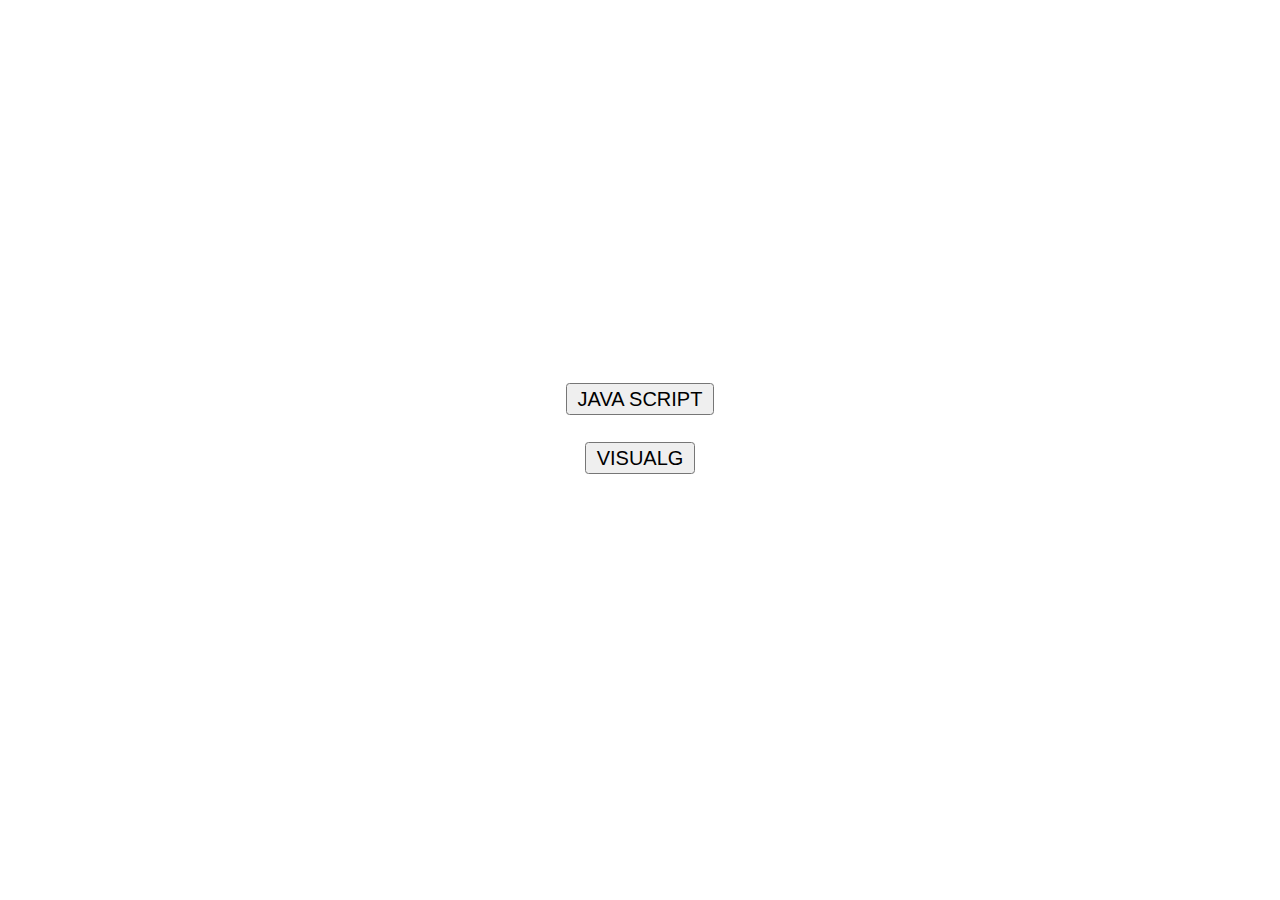
<file: index.html>
<!DOCTYPE html>
<html lang="en">
<head>
    <link rel="stylesheet" href="style.css">
    <script src="script.js"></script>
    <meta charset="UTF-8">
    <meta http-equiv="X-UA-Compatible" content="IE=edge">
    <meta name="viewport" content="width=device-width, initial-scale=1.0">
    <title>Document</title>
</head>
<body class="fake">
    <div style="text-align: center;">
    <h1>EXERCÍCIO 48</h1><br><br>
    <p id="txt">Fazer um programa no qual o usuário<br> digite a sua altura e o seu peso, ao final mostre o IMC (índice de massa corporal) <br>e uma mensagem se está abaixo do peso (IMC menor que 18), com o peso ideal (entre 18 e 25) <br>ou acima do peso (IMC maior que 25). IMC = peso / (altura * altura).</p>
    <br><br><a href="emJava.html"><button>JAVA SCRIPT</button></a><br><br>
    <a href="visualg.html"><button>VISUALG</button></a>
</div>
</body>
</html>
</file>
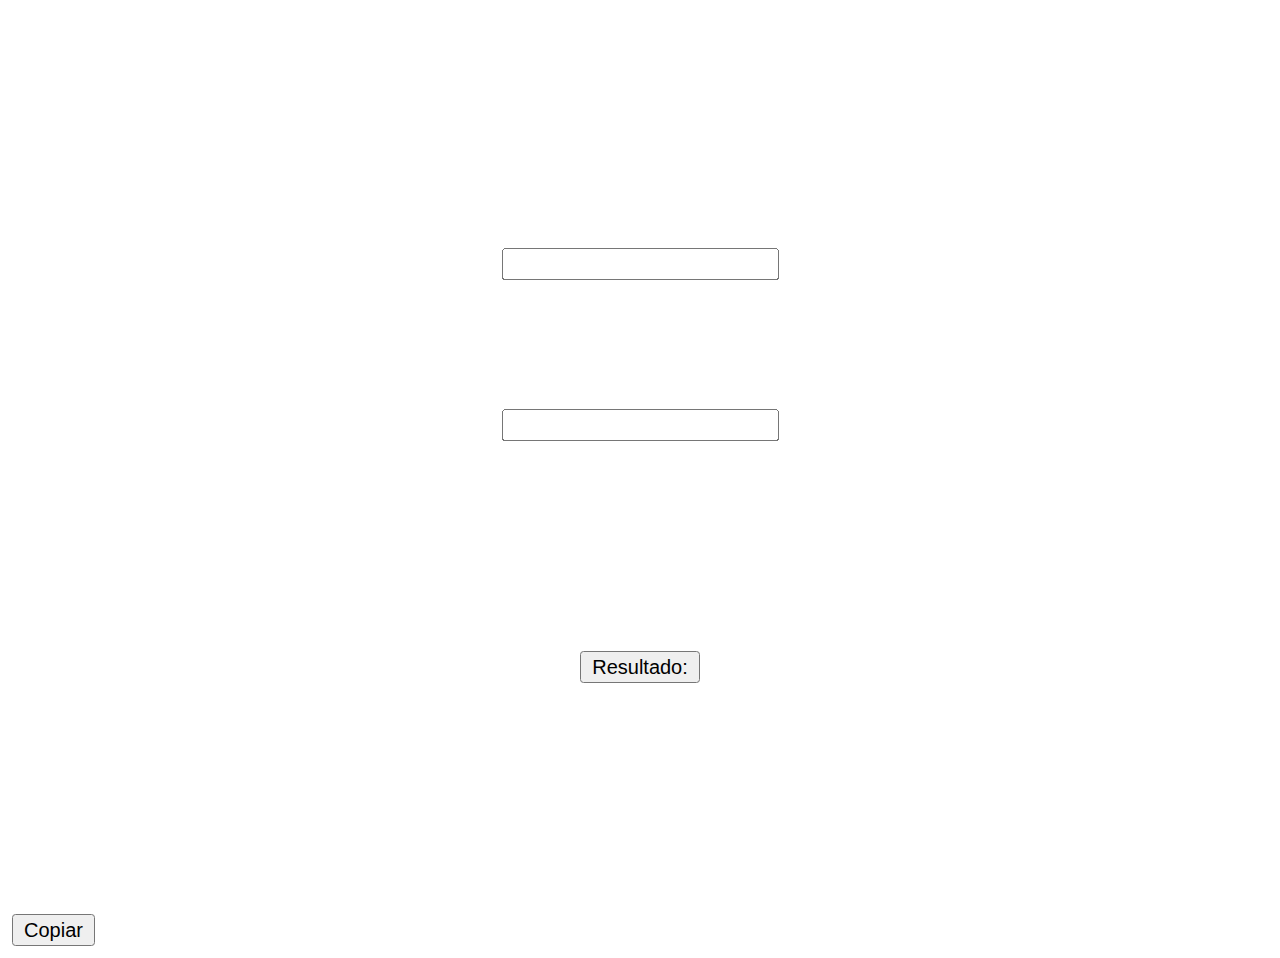
<file: emJava.html>
<!DOCTYPE html>
<html lang="en">
<head>
    <link rel="stylesheet" href="style.css">
    <script src="script.js"></script>
    <meta charset="UTF-8">
    <meta http-equiv="X-UA-Compatible" content="IE=edge">
    <meta name="viewport" content="width=device-width, initial-scale=1.0">
    <title>Document</title>
</head>
<body class="body2">
    <div class="javaS">
        <h1>EXERCÍCIO 48</h1><br><br>
        <p id="pes">PESO:</p>
        <input id="peso" type="number"><br><br><br>
        <p id="alt">ALTURA(em metros):</p>
        <input id="altura" type="number"><br><br><br><br><br><br>
        <p id="imc">IMC</p>
        <button onclick="calcularIMC()">Resultado:</button>
        <p id="resultadoo">___</p>
    </div>
          <div class="code-box">
            <pre><code id="code-snippet">
                 function calcularIMC() {
                    var peso = Number(document.getElementById("peso").value);
                    var altura = Number(document.getElementById("altura").value);
                    var imc = peso / (altura * altura);
                    
                    if (imc < 18) {
                        document.getElementById("resultadoo").innerHTML = imc+ "br"+"(Abaixo do peso)";
                    } else if (imc >= 18 && imc < 25) {
                        document.getElementById("resultadoo").innerHTML = imc+ "br"+"(Peso normal)";
                    } else{
                        document.getElementById("resultadoo").innerHTML = imc+ "br"+"Sobrepeso";
                    }
                }
            </code></pre>
            <button onclick="copyToClipboard()">Copiar</button>
          </div>
    
</body>
</html>
</file>
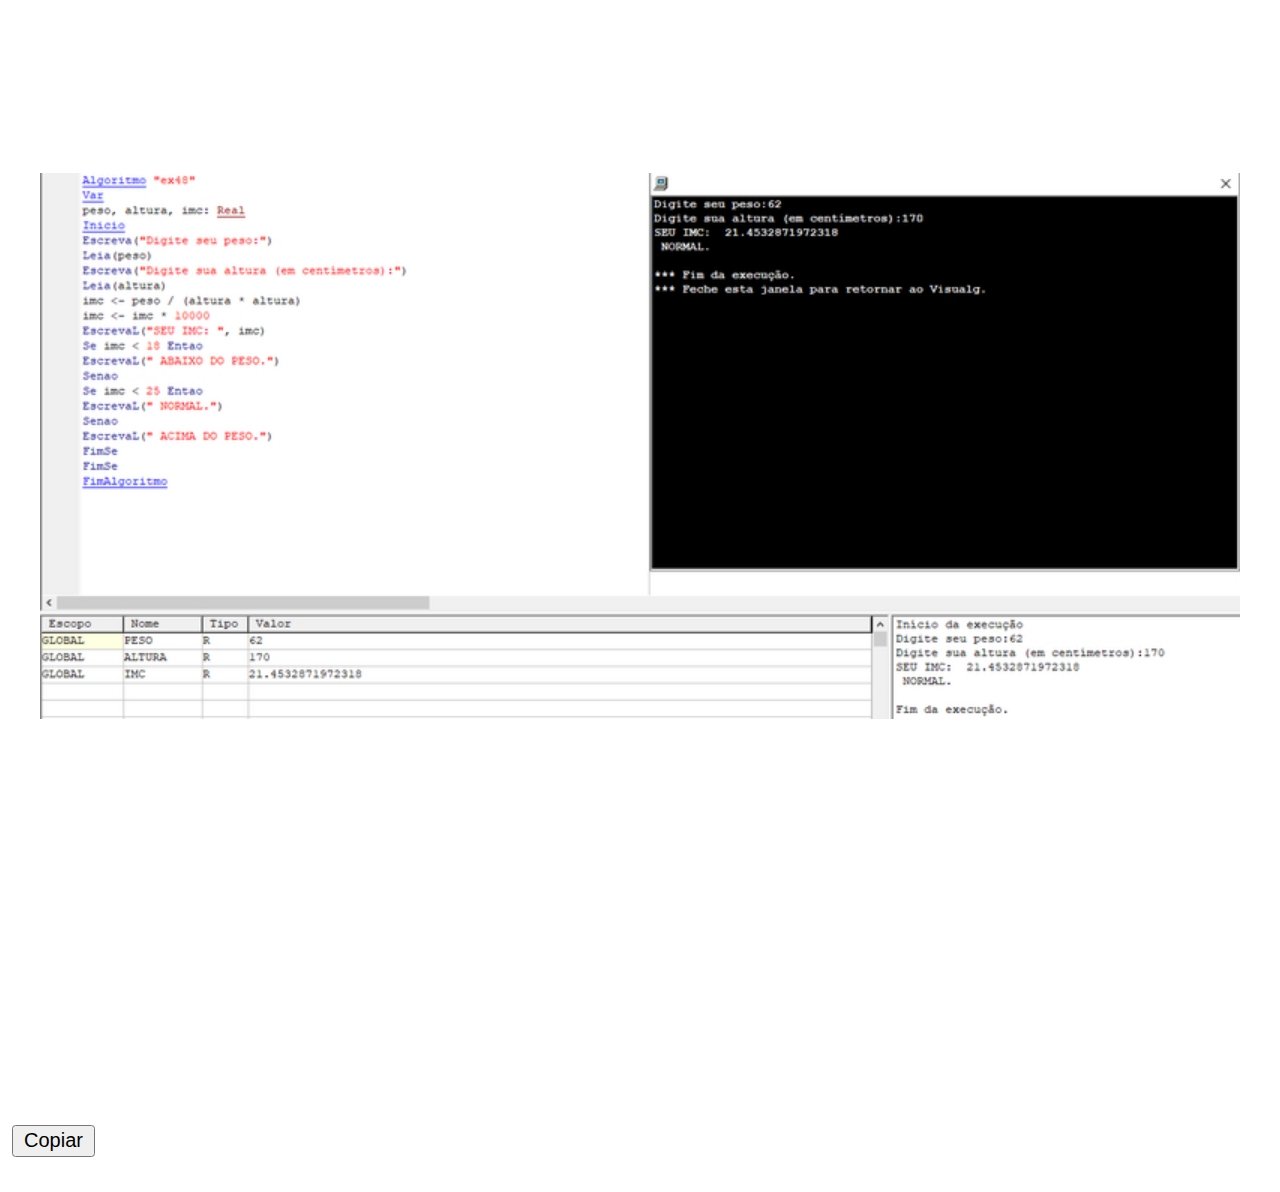
<file: visualg.html>
<!DOCTYPE html>
<html lang="en">
<head>
    <link rel="stylesheet" href="style.css">
    <script src="script.js"></script>
    <meta charset="UTF-8">
    <meta http-equiv="X-UA-Compatible" content="IE=edge">
    <meta name="viewport" content="width=device-width, initial-scale=1.0">
    <title>Document</title>
</head>
<body class="natty">
    <div style="text-align: center;">
        <h1>EXERCÍCIO 48</h1><br><br>
        <img src="fotodovisualgp_Easy.jpg">
        <br><br><div class="code">
            <pre><code id="code-snippet">
Algoritmo "ex48"
Var
peso, altura, imc: Real
Inicio
Escreva("Digite seu peso:")
Leia(peso)
Escreva("Digite sua altura (em centímetros):")
Leia(altura)
imc <- peso / (altura * altura)
imc <- imc * 10000
EscrevaL("SEU IMC: ", imc)
Se imc < 18 Entao
EscrevaL(" ABAIXO DO PESO.")
Senao
Se imc < 25 Entao
EscrevaL(" NORMAL.")
Senao
EscrevaL(" ACIMA DO PESO.")
FimSe
FimSe
FimAlgoritmo    
            </code></pre>
            <button onclick="copyToClipboard()">Copiar</button>
          </div>
</body>
</html>
</file>
<file: style.css>
.fake{
    background-image: url("https://www.teahub.io/photos/full/35-351823_goku-black-background-dragon-ball-z-wallpaper-pc.jpg");
    background-size: 100%;
    zoom: 150%;
}
.body2{
    background-image: url("https://www.teahub.io/photos/full/35-351823_goku-black-background-dragon-ball-z-wallpaper-pc.jpg");
    background-size: 100%;
    zoom: 150%;
}
.natty{
    background-image: url("https://www.teahub.io/photos/full/35-351823_goku-black-background-dragon-ball-z-wallpaper-pc.jpg");
    background-size: 107%;
    zoom: 150%;
}
h1{
    font-family: 'Verdana';
    color: white;
}
#alt{
    font-family: 'Verdana';
    color: white;
}
#pes{
    font-family: 'Verdana';
    color: white;
}
#imc{
    font-family: 'Verdana';
    color: white;
}
#resultadoo{
    font-family: 'Verdana';
    color: white;
}
#txt{
    color: white;
}
.javaS{
    display: flexbox;
    text-align: center;
    color: white;
}
.code-box{
    color: white;
    font-size: 30%;
}
.code{
    color: white;
    text-align: left;
    font-size: 70%;
}
</file>
